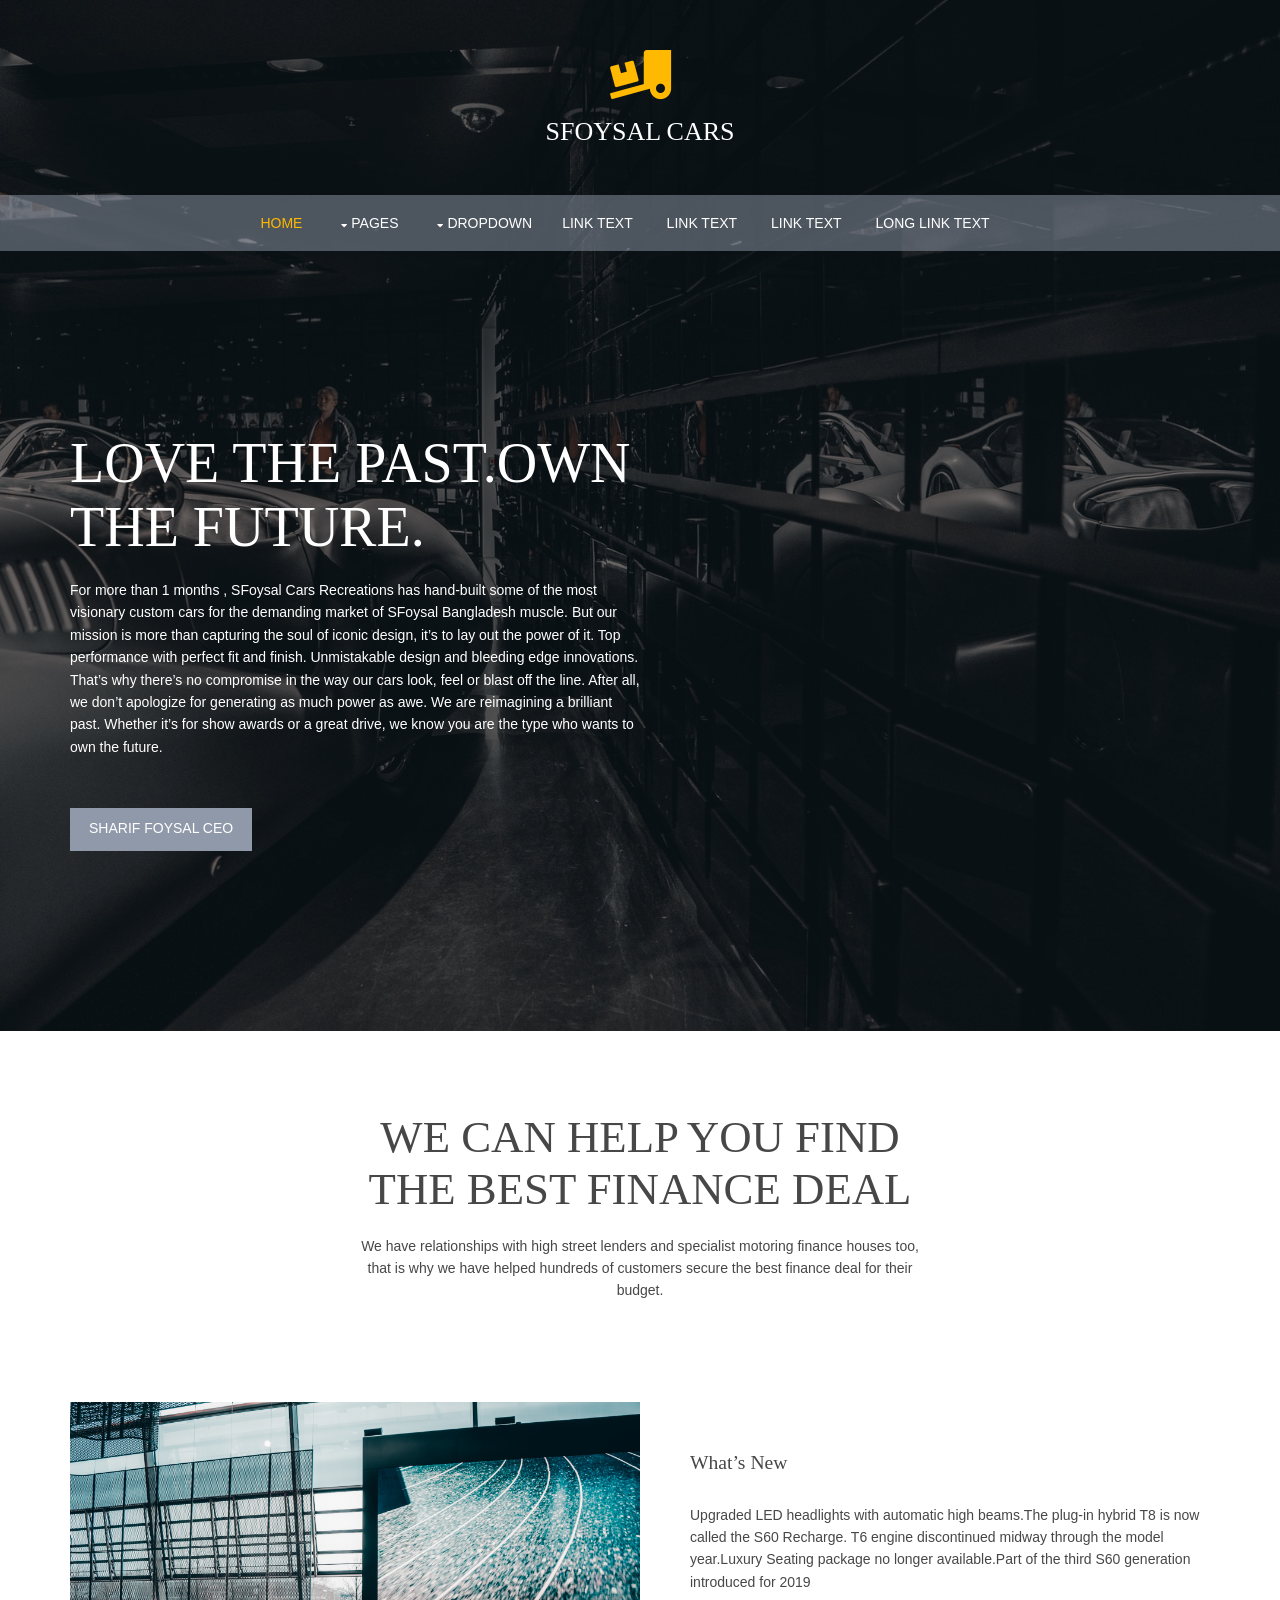
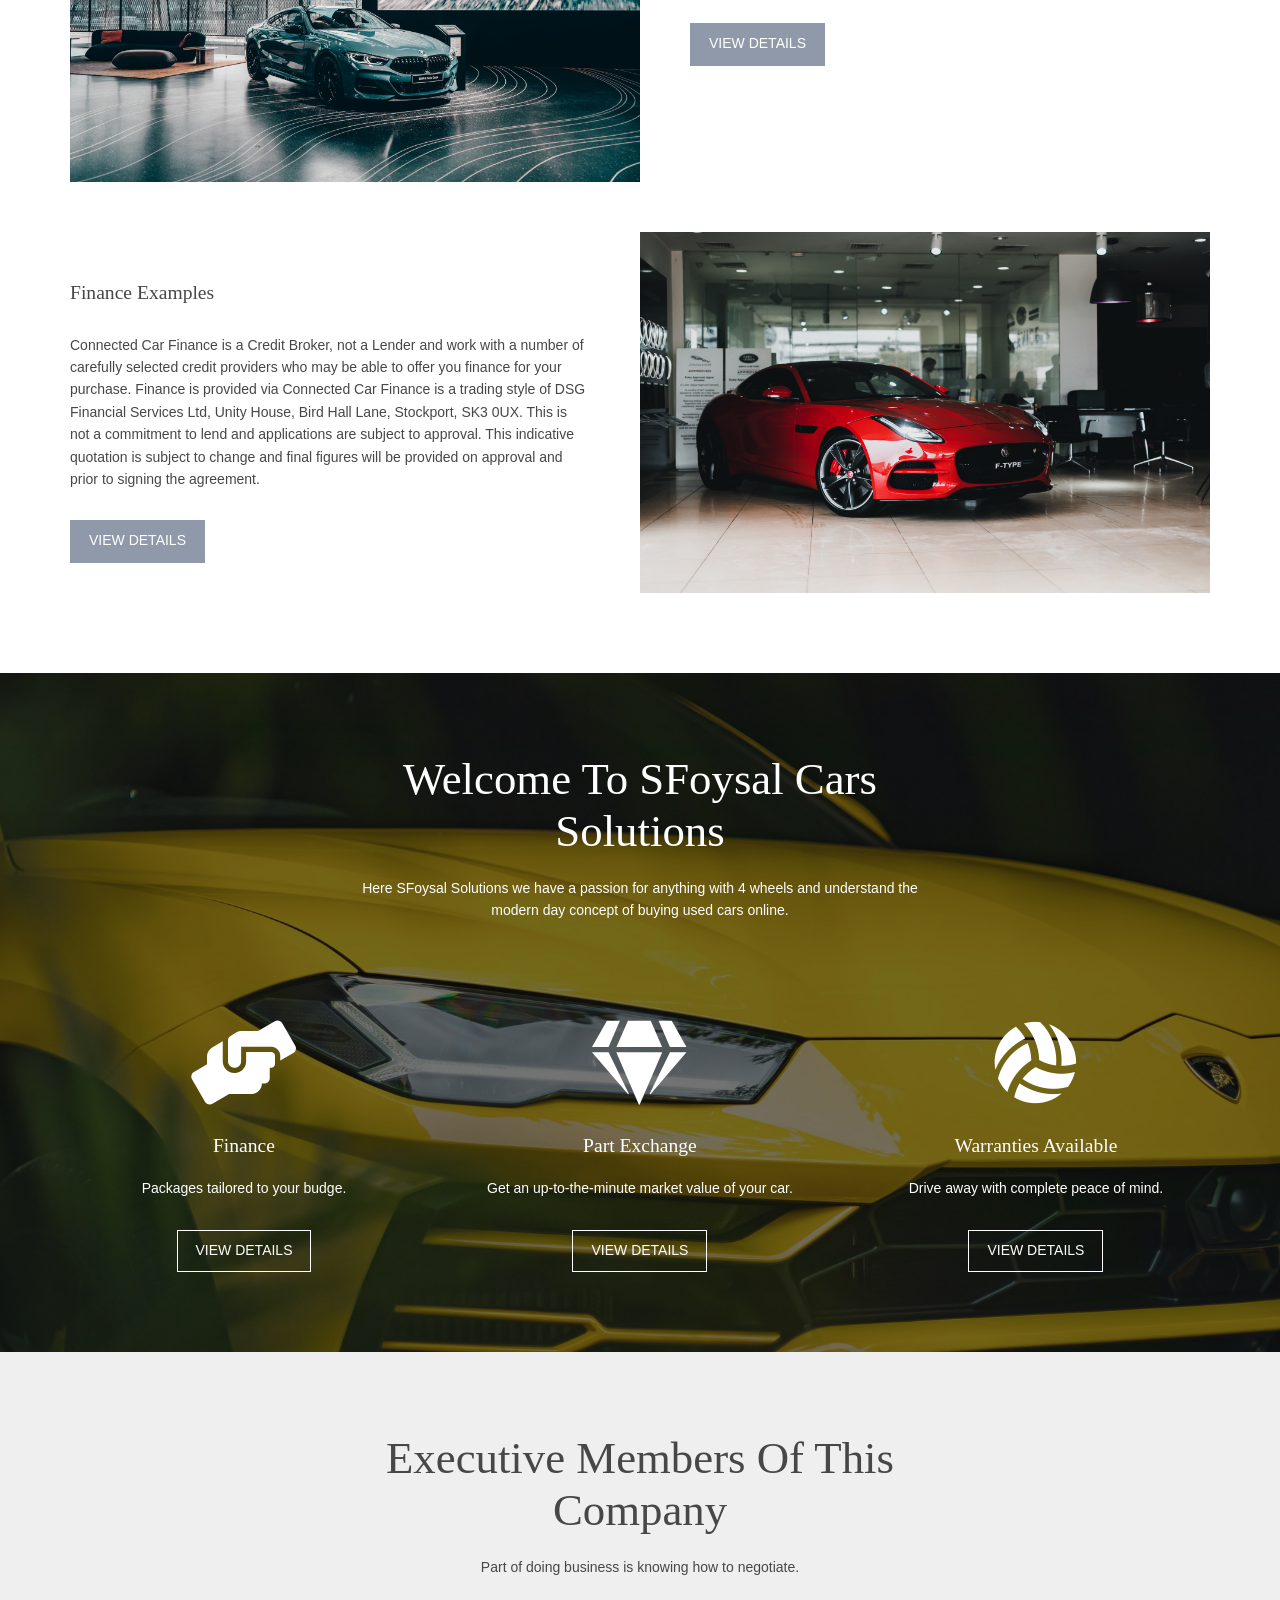
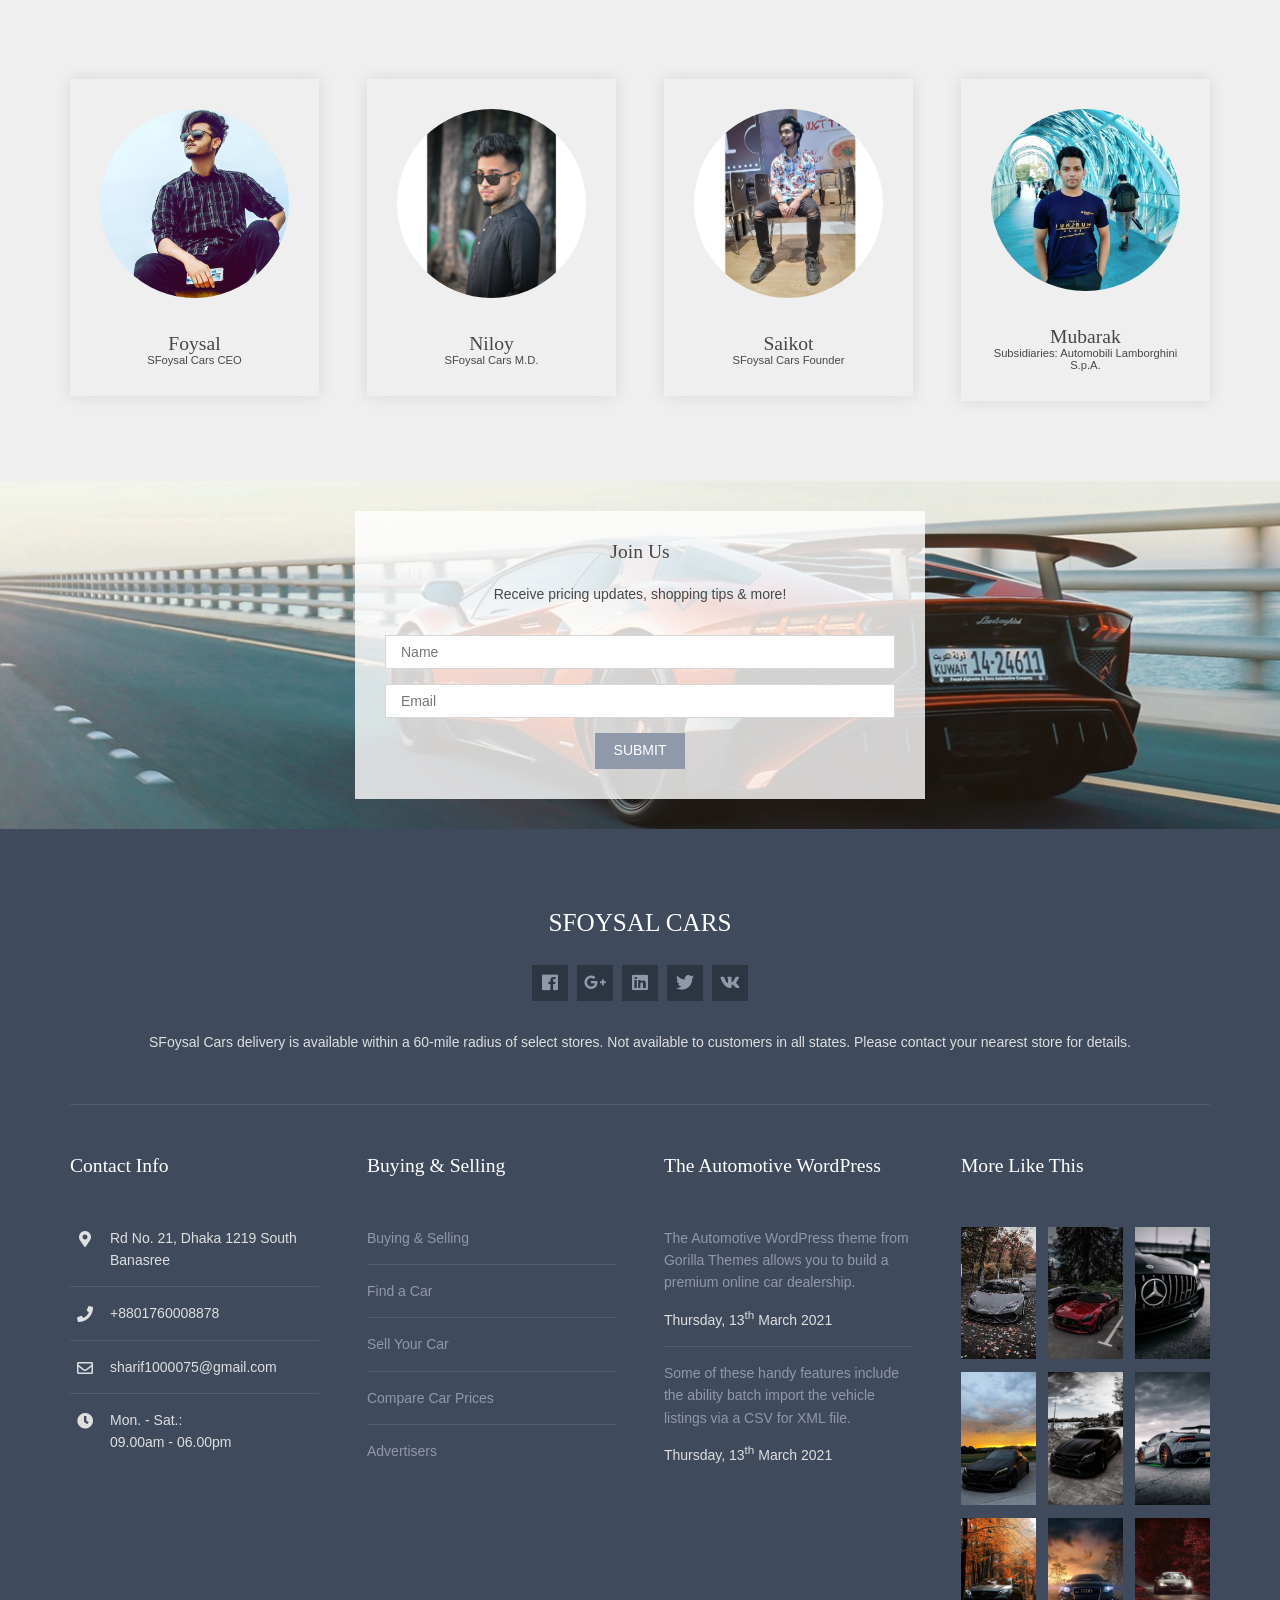
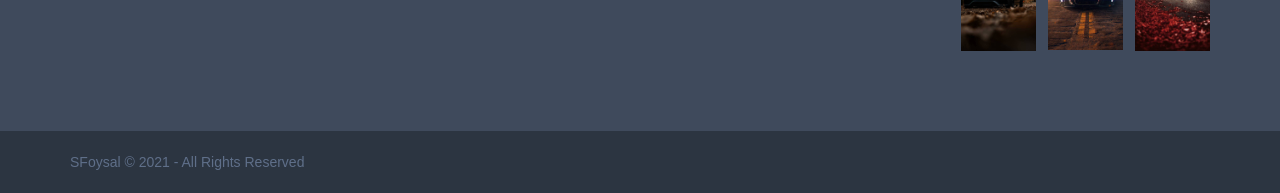
<file: index.html>
<!DOCTYPE html>
<html lang="">
<!-- To declare your language - read more here: https://www.w3.org/International/questions/qa-html-language-declarations -->
<head>
<title>SFoysal Cars</title>
<meta charset="utf-8">
<meta name="viewport" content="width=device-width, initial-scale=1.0, maximum-scale=1.0, user-scalable=no">
<link href="layout/styles/layout.css" rel="stylesheet" type="text/css" media="all">
</head>
<body id="top">
<!-- ################################################################################################ -->
<!-- ################################################################################################ -->
<!-- ################################################################################################ -->
<!-- Top Background Image Wrapper -->
<div class="bgded overlay" style="background-image:url('images/demo/backgrounds/01.png');"> 
  <!-- ################################################################################################ -->
  <div class="wrapper row0">
    <header id="header" class="hoc clear center"> 
      <!-- ################################################################################################ -->
      <h1 id="logo"><i class="fas fa-truck-loading"></i> <a href="index.html">SFoysal Cars</a></h1>
      <!-- ################################################################################################ -->
    </header>
  </div>
  <!-- ################################################################################################ -->
  <!-- ################################################################################################ -->
  <!-- ################################################################################################ -->
  <div class="wrapper row1">
    <nav id="mainav" class="hoc clear"> 
      <!-- ################################################################################################ -->
      <ul class="clear">
        <li class="active"><a href="index.html">Home</a></li>
        <li><a class="drop" href="#">Pages</a>
          <ul>
            <li><a href="pages/gallery.html">Gallery</a></li>
          </ul>
        </li>
        <li><a class="drop" href="#">Dropdown</a>
        <li><a href="#">Link Text</a></li>
        <li><a href="#">Link Text</a></li>
        <li><a href="#">Link Text</a></li>
        <li><a href="#">Long Link Text</a></li>
          <ul>
      </ul>
      <!-- ################################################################################################ -->
    </nav>
  </div>
  <!-- ################################################################################################ -->
  <!-- ################################################################################################ -->
  <!-- ################################################################################################ -->
  <div id="pageintro" class="hoc clear"> 
    <!-- ################################################################################################ -->
    <article>
      <h3 class="heading">LOVE THE PAST.OWN THE FUTURE.</h3>
      <p>For more than 1 months , SFoysal Cars Recreations has hand-built some of the most visionary custom cars for the demanding market of SFoysal Bangladesh muscle. But our mission is more than capturing the soul of iconic design, it’s to lay out the power of it. Top performance with perfect fit and finish. Unmistakable design and bleeding edge innovations. That’s why there’s no compromise in the way our cars look, feel or blast off the line. After all, we don’t apologize for generating as much power as awe. We are reimagining a brilliant past. Whether it’s for show awards or a great drive, we know you are the type who wants to own the future.</p>
      <footer><a class="btn" href="#">Sharif Foysal CEO</a></footer>
    </article>
    <!-- ################################################################################################ -->
  </div>
  <!-- ################################################################################################ -->
</div>
<!-- End Top Background Image Wrapper -->
<!-- ################################################################################################ -->
<!-- ################################################################################################ -->
<!-- ################################################################################################ -->
<div class="wrapper row3">
  <main class="hoc container clear"> 
    <!-- main body -->
    <!-- ################################################################################################ -->
    <div class="sectiontitle">
      <h6 class="heading font-x3">WE CAN HELP YOU FIND THE BEST FINANCE DEAL</h6>
      <p>We have relationships with high street lenders and specialist motoring finance houses too, that is why we have helped hundreds of customers secure the best finance deal for their budget.</p>
    </div>
    <div class="posts">
      <figure class="group">
        <div><a class="imgover" href="#"><img src="images/demo/570x320.png" alt=""></a></div>
        <figcaption>
          <h6 class="heading">What’s new</h6>
          <p>Upgraded LED headlights with automatic high beams.The plug-in hybrid T8 is now called the S60 Recharge. T6 engine discontinued midway through the model year.Luxury Seating package no longer available.Part of the third S60 generation introduced for 2019</p>
          <footer><a class="btn" href="#">View Details</a></footer>
        </figcaption>
      </figure>
      <!-- ################################################################################################ -->
      <figure class="group">
        <div><a class="imgover" href="#"><img src="images/demo/a570x320.png" alt=""></a></div>
        <figcaption>
          <h6 class="heading">Finance Examples</h6>
          <p>Connected Car Finance is a Credit Broker, not a Lender and work with a number of carefully selected credit providers who may be able to offer you finance for your purchase. Finance is provided via Connected Car Finance is a trading style of DSG Financial Services Ltd, Unity House, Bird Hall Lane, Stockport, SK3 0UX. This is not a commitment to lend and applications are subject to approval. This indicative quotation is subject to change and final figures will be provided on approval and prior to signing the agreement.</p>
          <footer><a class="btn" href="#">View Details</a></footer>
        </figcaption>
      </figure>
    </div>
    <!-- ################################################################################################ -->
    <!-- / main body -->
    <div class="clear"></div>
  </main>
</div>
<!-- ################################################################################################ -->
<!-- ################################################################################################ -->
<!-- ################################################################################################ -->
<div class="wrapper bgded overlay" style="background-image:url('images/demo/backgrounds/02.png');">
  <section class="hoc container clear"> 
    <!-- ################################################################################################ -->
    <div class="sectiontitle">
      <h6 class="heading font-x3">Welcome to SFoysal Cars Solutions</h6>
      <p>Here SFoysal Solutions we have a passion for anything with 4 wheels and understand the modern day concept of buying used cars online.</p>
    </div>
    <ul class="nospace group center">
      <li class="one_third first">
        <article><i class="btmspace-30 fa-6x fas fa-hands-helping"></i>
          <h6 class="heading">Finance</h6>
          <p class="btmspace-30">Packages tailored to your budge.</p>
          <footer><a class="btn inverse" href="#">View Details</a></footer>
        </article>
      </li>
      <li class="one_third">
        <article><i class="btmspace-30 fa-6x fas fa-gem"></i>
          <h6 class="heading">Part Exchange</h6>
          <p class="btmspace-30">Get an up-to-the-minute market value of your car.</p>
          <footer><a class="btn inverse" href="#">View Details</a></footer>
        </article>
      </li>
      <li class="one_third">
        <article><i class="btmspace-30 fa-6x fas fa-volleyball-ball"></i>
          <h6 class="heading">Warranties available</h6>
          <p class="btmspace-30">Drive away with complete peace of mind.</p>
          <footer><a class="btn inverse" href="#">View Details</a></footer>
        </article>
      </li>
    </ul>
    <!-- ################################################################################################ -->
  </section>
</div>
<!-- ################################################################################################ -->
<!-- ################################################################################################ -->
<!-- ################################################################################################ -->
<div class="wrapper row2">
  <section class="hoc container clear"> 
    <!-- ################################################################################################ -->
    <div class="sectiontitle">
      <h6 class="heading font-x3">Executive Members Of This Company</h6>
      <p>Part of doing business is knowing how to negotiate.</p>
    </div>
    <ul class="nospace group team">
      <li class="one_quarter first">
        <figure><a class="imgover" href="#"><img src="images/demo/300x300.png" alt=""></a>
          <figcaption><strong class="heading">Foysal</strong> <em>SFoysal Cars CEO</em></figcaption>
        </figure>
      </li>
      <li class="one_quarter">
        <figure><a class="imgover" href="#"><img src="images/demo/a300x300.png" alt=""></a>
          <figcaption><strong class="heading">Niloy</strong> <em>SFoysal Cars M.D.</em></figcaption>
        </figure>
      </li>
      <li class="one_quarter">
        <figure><a class="imgover" href="#"><img src="images/demo/b300x300.png" alt=""></a>
          <figcaption><strong class="heading">Saikot</strong> <em>SFoysal Cars Founder</em></figcaption>
        </figure>
      </li>
      <li class="one_quarter">
        <figure><a class="imgover" href="#"><img src="images/demo/c300x300.png" alt=""></a>
          <figcaption><strong class="heading">Mubarak</strong> <em>Subsidiaries: Automobili Lamborghini S.p.A.</em></figcaption>
        </figure>
      </li>
    </ul>
    <!-- ################################################################################################ -->
  </section>
</div>
<!-- ################################################################################################ -->
<!-- ################################################################################################ -->
<!-- ################################################################################################ -->
<!-- ################################################################################################ -->
<!-- ################################################################################################ -->
<!-- ################################################################################################ -->
<div class="wrapper bgded" style="background-image:url('images/demo/backgrounds/03.png');">
  <section id="callback" class="hoc clear"> 
    <!-- ################################################################################################ -->
    <div>
      <h6 class="heading">Join Us</h6>
      <p class="btmspace-30">Receive pricing updates, shopping tips & more!</p>
      <form method="post" action="#">
        <fieldset>
          <input type="text" value="" placeholder="Name">
          <input type="text" value="" placeholder="Email">
          <button type="submit" value="submit">Submit</button>
        </fieldset>
      </form>
    </div>
    <!-- ################################################################################################ -->
  </section>
</div>
<!-- ################################################################################################ -->
<!-- ################################################################################################ -->
<!-- ################################################################################################ -->
<div class="wrapper row4">
  <footer id="footer" class="hoc clear">
    <div class="center btmspace-50"> 
      <!-- ################################################################################################ -->
      <h6 class="heading">SFoysal Cars</h6>
      <ul class="faico clear">
        <li><a class="faicon-facebook" href="#"><i class="fab fa-facebook"></i></a></li>
        <li><a class="faicon-google-plus" href="#"><i class="fab fa-google-plus-g"></i></a></li>
        <li><a class="faicon-linkedin" href="#"><i class="fab fa-linkedin"></i></a></li>
        <li><a class="faicon-twitter" href="#"><i class="fab fa-twitter"></i></a></li>
        <li><a class="faicon-vk" href="#"><i class="fab fa-vk"></i></a></li>
      </ul>
      <p class="nospace">SFoysal Cars delivery is available within a 60-mile radius of select stores. Not available to customers in all states. Please contact your nearest store for details.</p>
      <!-- ################################################################################################ -->
    </div>
    <hr class="btmspace-50">
    <div class="group"> 
      <!-- ################################################################################################ -->
      <div class="one_quarter first">
        <h6 class="heading">Contact info</h6>
        <ul class="nospace btmspace-30 linklist contact">
          <li><i class="fas fa-map-marker-alt"></i>
            <address>
            Rd No. 21, Dhaka 1219 South Banasree
            </address>
          </li>
          <li><i class="fas fa-phone"></i> +8801760008878</li>
          <li><i class="far fa-envelope"></i> sharif1000075@gmail.com</li>
          <li><i class="fas fa-clock"></i> Mon. - Sat.:<br>
            09.00am - 06.00pm</li>
        </ul>
      </div>
      <div class="one_quarter">
        <h6 class="heading">Buying & Selling</h6>
        <ul class="nospace linklist">
          <li><a href="#">Buying & Selling</a></li>
          <li><a href="#">Find a Car</a></li>
          <li><a href="#">Sell Your Car</a></li>
          <li><a href="#">Compare Car Prices</a></li>
          <li><a href="#">Advertisers</a></li>
        </ul>
      </div>
      <div class="one_quarter">
        <h6 class="heading">The Automotive WordPress</h6>
        <ul class="nospace linklist">
          <li>
            <article>
              <p class="nospace btmspace-10"><a href="#">The Automotive WordPress theme from Gorilla Themes allows you to build a premium online car dealership.</a></p>
              <time class="block font-xs" datetime="2045-04-06">Thursday, 13<sup>th</sup> March 2021</time>
            </article>
          </li>
          <li>
            <article>
              <p class="nospace btmspace-10"><a href="#">Some of these handy features include the ability batch import the vehicle listings via a CSV for XML file.</a></p>
              <time class="block font-xs" datetime="2045-04-05">Thursday, 13<sup>th</sup> March 2021</time>
            </article>
          </li>
        </ul>
      </div>
      <div class="one_quarter">
        <h6 class="heading">More like this</h6>
        <ul class="nospace clear latestimg">
          <li><a class="imgover" href="#"><img src="images/demo/100x100.png" alt=""></a></li>
          <li><a class="imgover" href="#"><img src="images/demo/a100x100.png" alt=""></a></li>
          <li><a class="imgover" href="#"><img src="images/demo/b100x100.png" alt=""></a></li>
          <li><a class="imgover" href="#"><img src="images/demo/c100x100.png" alt=""></a></li>
          <li><a class="imgover" href="#"><img src="images/demo/d100x100.png" alt=""></a></li>
          <li><a class="imgover" href="#"><img src="images/demo/e100x100.png" alt=""></a></li>
          <li><a class="imgover" href="#"><img src="images/demo/f100x100.png" alt=""></a></li>
          <li><a class="imgover" href="#"><img src="images/demo/g100x100.png" alt=""></a></li>
          <li><a class="imgover" href="#"><img src="images/demo/h100x100.png" alt=""></a></li>
        </ul>
      </div>
      <!-- ################################################################################################ -->
    </div>
  </footer>
</div>
<!-- ################################################################################################ -->
<!-- ################################################################################################ -->
<!-- ################################################################################################ -->
<div class="wrapper row5">
  <div id="copyright" class="hoc clear"> 
    <!-- ################################################################################################ -->
    <p class="fl_left">SFoysal &copy; 2021 - All Rights Reserved</p>
    <!-- ################################################################################################ -->
  </div>
</div>
<!-- ################################################################################################ -->
<!-- ################################################################################################ -->
<!-- ################################################################################################ -->
<a id="backtotop" href="#top"><i class="fas fa-chevron-up"></i></a>
<!-- JAVASCRIPTS -->
<script src="layout/scripts/jquery.min.js"></script>
<script src="layout/scripts/jquery.backtotop.js"></script>
<script src="layout/scripts/jquery.mobilemenu.js"></script>
</body>
</html>
</file>
<file: layout/styles/layout.css>
@charset "utf-8";
/*
Template Name: Shiphile
Author: <a href="https://www.os-templates.com/">OS Templates</a>
Author URI: https://www.os-templates.com/
Copyright: OS-Templates.com
Licence: Free to use under our free template licence terms
Licence URI: https://www.os-templates.com/template-terms
File: Layout CSS
*/

@import url("fontawesome-free/css/fontawesome-all.min.css");
@import url("framework.css");

/* Rows
--------------------------------------------------------------------------------------------------------------- */
.row0, .row0 a{}
.row1, .row1 a{}
.row2, .row2 a{}
.row3, .row3 a{}
.row4, .row4 a{}
.row5, .row5 a{}


/* Header
--------------------------------------------------------------------------------------------------------------- */
#header{padding:50px 0;}

#header *{margin:0; padding:0; line-height:1;}
#header #logo{font-size:26px; text-transform:uppercase;}
#header #logo i{display:block; margin-bottom:20px; font-size:3.5rem;}


/* Page Intro
--------------------------------------------------------------------------------------------------------------- */
#pageintro{padding:180px 0;}

#pageintro article{display:block; max-width:50%;}
#pageintro .heading{margin-bottom:20px; font-size:4rem;}
#pageintro p{}
#pageintro footer{margin-top:50px;}


/* Content Area
--------------------------------------------------------------------------------------------------------------- */
.container{padding:80px 0;}

/* Content */
.container .content{}

.sectiontitle{display:block; max-width:50%; margin:0 auto 100px; text-align:center;}
.sectiontitle *{margin:0;}
.sectiontitle .heading{margin-bottom:20px;}

.posts figure{display:block; margin-bottom:50px;}
.posts figure:last-child{margin-bottom:0;}/* Used when elements stack in small viewports */
.posts figure > div, .posts figure figcaption{display:block; float:left; width:50%;}
.posts figure > div{}
.posts figure > div img{}
.posts figure figcaption{padding:50px 0 0 50px;}
.posts figure figcaption{}
.posts figure figcaption *{margin:0;}
.posts figure figcaption .heading{margin-bottom:30px;}
.posts figure figcaption footer{margin-top:30px;}
.posts figure:nth-child(even) > div{float:right;}
.posts figure:nth-child(even) figcaption{float:left; padding-left:0; padding-right:50px;}

.team{}
.team li:last-child{margin-bottom:0;}/* Used when elements stack in small viewports */
.team figure{display:block; text-align:center; padding:30px;}
.team figure *{margin:0; padding:0;}
.team figure a{}
.team figure .imgover::before, .team figure img{border-radius:50%;}
.team figure figcaption{margin:35px 0 0 0; line-height:1;}
.team figure strong{}
.team figure em{display:block; font-style:normal; font-size:.8rem;}

.latest{}
.latest > li:last-child{margin-bottom:0;}/* Used when elements stack in small viewports */
.latest article{padding:30px;}
.latest article .heading{}
.latest article p{}
.latest article .meta{}
.latest article .meta li{display:inline-block; font-size:.8rem; line-height:1;}
.latest article .meta li::after{margin-left:5px; content:"|";}
.latest article .meta li:last-child::after{margin:0; content:"";}
.latest article .meta li time{font-style:normal;}
.latest article footer{margin-top:30px;}

/* Comments */
#comments ul{margin:0 0 40px 0; padding:0; list-style:none;}
#comments li{margin:0 0 10px 0; padding:15px;}
#comments .avatar{float:right; margin:0 0 10px 10px; padding:3px; border:1px solid;}
#comments address{font-weight:bold;}
#comments time{font-size:smaller;}
#comments .comcont{display:block; margin:0; padding:0;}
#comments .comcont p{margin:10px 5px 10px 0; padding:0;}

#comments form{display:block; width:100%;}
#comments input, #comments textarea{width:100%; padding:10px; border:1px solid;}
#comments textarea{overflow:auto;}
#comments div{margin-bottom:15px;}
#comments input[type="submit"], #comments input[type="reset"]{display:inline-block; width:auto; min-width:150px; margin:0; padding:8px 5px; cursor:pointer;}

/* Sidebar */
.container .sidebar{}

.sidebar .sdb_holder{margin-bottom:50px;}
.sidebar .sdb_holder:last-child{margin-bottom:0;}


/* Call Back
--------------------------------------------------------------------------------------------------------------- */
#callback{padding:30px 0;}

#callback > div{display:block; max-width:50%; margin:0 auto; padding:30px; text-align:center;}
#callback input, #callback button{border:1px solid;}
#callback input{display:block; width:100%; margin:0 0 15px 0; padding:8px 15px;}
#callback button{margin:0 auto; padding:8px 18px 10px; text-transform:uppercase; cursor:pointer;}


/* Footer
--------------------------------------------------------------------------------------------------------------- */
#footer{padding:80px 0;}

#footer .heading{margin-bottom:50px;}

#footer > div:first-of-type .heading{margin-bottom:20px; text-transform:uppercase; font-size:1.8rem;}
#footer > div:first-of-type .faico{margin-bottom:30px;}

#footer .linklist li{display:block; margin-bottom:15px; padding:0 0 15px 0; border-bottom:1px solid;}
#footer .linklist li:last-child{margin:0; padding:0; border:none;}
#footer .linklist li::before, #footer .linklist li::after{display:table; content:"";}
#footer .linklist li, #footer .linklist li::after{clear:both;}

#footer .contact{}
#footer .contact.linklist li, #footer .contact.linklist li:last-child{position:relative; padding-left:40px;}
#footer .contact li *{margin:0; padding:0; line-height:1.6;}
#footer .contact li i{display:block; position:absolute; top:0; left:0; width:30px; font-size:16px; text-align:center;}

#footer .latestimg{}
#footer .latestimg > li{display:inline-block; float:left; width:30%; margin:0 0 5% 5%;}
#footer .latestimg > li:nth-last-child(-n+3){margin-bottom:0;}/* Removes bottom margin from the last three items - margin is restored in the media queries when items stack */
#footer .latestimg > li:nth-child(3n+1){margin-left:0; clear:left;}/* Removes the need to add class="first" */
#footer .latestimg > li img{width:100%;}/* Force the image to resize to take the full space - may have to be changed for tablets, depends on personal preference */
#footer .latestimg > li a.imgover{display:block;}


/* Copyright
--------------------------------------------------------------------------------------------------------------- */
#copyright{padding:20px 0;}
#copyright *{margin:0; padding:0;}


/* Transition Fade
This gives a smooth transition to "ALL" elements used in the layout - other than the navigation form used in mobile devices
If you don't want it to fade all elements, you have to list the ones you want to be faded individually
Delete it completely to stop fading
--------------------------------------------------------------------------------------------------------------- */
*, *::before, *::after{transition:all .3s ease-in-out;}
#mainav form *{transition:none !important;}


/* ------------------------------------------------------------------------------------------------------------ */
/* ------------------------------------------------------------------------------------------------------------ */
/* ------------------------------------------------------------------------------------------------------------ */
/* ------------------------------------------------------------------------------------------------------------ */
/* ------------------------------------------------------------------------------------------------------------ */


/* Navigation
--------------------------------------------------------------------------------------------------------------- */
nav ul, nav ol{margin:0; padding:0; list-style:none;}

#mainav, #breadcrumb, .sidebar nav{line-height:normal;}
#mainav .drop::after, #mainav li li .drop::after, #breadcrumb li a::after, .sidebar nav a::after{position:absolute; font-family:"Font Awesome\ 5 Free"; font-weight:900; font-size:10px; line-height:10px;}

/* Top Navigation */
#mainav{}
#mainav ul{text-transform:uppercase; text-align:center;}
#mainav ul ul{z-index:9999; position:absolute; width:180px; text-transform:none; text-align:left;}
#mainav ul ul ul{left:180px; top:0;}
#mainav li{display:inline-block; position:relative; margin:0 30px 0 0; padding:0;}
#mainav li:last-child{margin-right:0;}
#mainav li li{width:100%; margin:0;}
#mainav li a{display:block; padding:20px 0;}
#mainav li li a{border:solid; border-width:0 0 1px 0;}
#mainav .drop{padding-left:15px;}
#mainav li li a, #mainav li li .drop{display:block; margin:0; padding:10px 15px;}
#mainav .drop::after, #mainav li li .drop::after{content:"\f0d7";}
#mainav .drop::after{top:25px; left:5px;}
#mainav li li .drop::after{top:15px; left:5px;}
#mainav ul ul{visibility:hidden; opacity:0;}
#mainav ul li:hover > ul{visibility:visible; opacity:1;}

#mainav form{display:none; margin:0; padding:0;}
#mainav form select, #mainav form select option{display:block; cursor:pointer; outline:none;}
#mainav form select{width:100%; padding:5px; border:none;}
#mainav form select option{margin:5px; padding:0; border:none;}

/* Breadcrumb */
#breadcrumb{padding:150px 0 30px;}
#breadcrumb ul{margin:0; padding:0; list-style:none; text-transform:uppercase;}
#breadcrumb li{display:inline-block; margin:0 6px 0 0; padding:0;}
#breadcrumb li a{display:block; position:relative; margin:0; padding:0 12px 0 0; font-size:12px;}
#breadcrumb li a::after{top:4px; right:0; content:"\f0da";}
#breadcrumb li:last-child a{margin:0; padding:0;}
#breadcrumb li:last-child a::after{display:none;}
#breadcrumb .heading{margin:0; font-size:2rem;}

/* Sidebar Navigation */
.sidebar nav{display:block; width:100%;}
.sidebar nav li{margin:0 0 3px 0; padding:0;}
.sidebar nav a{display:block; position:relative; margin:0; padding:5px 10px 5px 15px; text-decoration:none; border:solid; border-width:0 0 1px 0;}
.sidebar nav a::after{top:10px; left:5px; content:"\f0da";}
.sidebar nav ul ul a{padding-left:35px;}
.sidebar nav ul ul a::after{left:25px;}
.sidebar nav ul ul ul a{padding-left:55px;}
.sidebar nav ul ul ul a::after{left:45px;}

/* Pagination */
.pagination{display:block; width:100%; text-align:center; clear:both;}
.pagination li{display:inline-block; margin:0 2px 0 0;}
.pagination li:last-child{margin-right:0;}
.pagination a, .pagination strong{display:block; padding:8px 11px; border:1px solid; background-clip:padding-box; font-weight:normal;}

/* Back to Top */
#backtotop{z-index:999; display:inline-block; position:fixed; visibility:hidden; bottom:20px; right:20px; width:36px; height:36px; line-height:36px; font-size:16px; text-align:center; opacity:.2;}
#backtotop i{display:block; width:100%; height:100%; line-height:inherit;}
#backtotop.visible{visibility:visible; opacity:.5;}
#backtotop:hover{opacity:1;}


/* Tables
--------------------------------------------------------------------------------------------------------------- */
table, th, td{border:1px solid; border-collapse:collapse; vertical-align:top;}
table, th{table-layout:auto;}
table{width:100%; margin-bottom:15px;}
th, td{padding:5px 8px;}
td{border-width:0 1px;}


/* Gallery
--------------------------------------------------------------------------------------------------------------- */
#gallery{display:block; width:100%; margin-bottom:50px;}
#gallery figure figcaption{display:block; width:100%; clear:both;}
#gallery li{margin-bottom:30px;}


/* Font Awesome Social Icons
--------------------------------------------------------------------------------------------------------------- */
.faico{margin:0; padding:0; list-style:none;}
.faico li{display:inline-block; margin:8px 5px 0 0; padding:0; line-height:normal;}
.faico li:last-child{margin-right:0;}
.faico a{display:inline-block; width:36px; height:36px; line-height:36px; font-size:18px; text-align:center;}

.faico a{color:#9099AA; background-color:#2C3541;}
.faico a:hover{color:#FFFFFF;}

.faicon-dribble:hover{background-color:#EA4C89;}
.faicon-facebook:hover{background-color:#3B5998;}
.faicon-google-plus:hover{background-color:#DB4A39;}
.faicon-linkedin:hover{background-color:#0E76A8;}
.faicon-twitter:hover{background-color:#00ACEE;}
.faicon-vk:hover{background-color:#4E658E;}


/* ------------------------------------------------------------------------------------------------------------ */
/* ------------------------------------------------------------------------------------------------------------ */
/* ------------------------------------------------------------------------------------------------------------ */
/* ------------------------------------------------------------------------------------------------------------ */
/* ------------------------------------------------------------------------------------------------------------ */


/* Colours
--------------------------------------------------------------------------------------------------------------- */
body{color:#5F6F89; background-color:#2C3541;}
a{color:#9099AA;}
a:active, a:focus{background:transparent !important;}/* IE10 + 11 Bugfix - prevents grey background */
hr, .borderedbox{border-color:#D7D7D7;}
label span{color:#FF0000; background-color:inherit;}
input:focus, textarea:focus, *:required:focus{border-color:#9099AA !important;}

.overlay{color:#FFFFFF; background-color:inherit;}
.overlay::after{color:inherit; background-color:rgba(0,0,0,.55);}
.overlay.light{color:#474747;}
.overlay.light::after{background-color:rgba(255,255,255,.7);}

.btn, .btn.inverse:hover{color:#FFFFFF; background-color:#9099AA; border-color:#9099AA;}
.btn:hover, .btn.inverse{color:inherit; background-color:transparent; border-color:inherit;}

.imgover:hover::before{background:rgba(0,0,0,.55);}
.imgover, .imgover:hover::after{color:#9099AA;}


/* Rows */
.row0, .row0 a{color:#FFFFFF;}
.row1{background-color:rgba(144,153,170,.5);/* #9099AA */}
.row2{color:#474747; background-color:#EFEFEF;}
.row3{color:#474747; background-color:#FFFFFF;}
.row4{color:#DFDFDF; background-color:#3F4A5C;}
.row5, .row5 a{color:#5F6F89; background-color:#2C3541;}


/* Header */
#header #logo a{color:inherit;}
#header #logo i{color:#FFB900;}


/* Page Intro */
#pageintro{color:#FFFFFF;}


/* Content Area */
.team figure, .latest article{box-shadow:0px 0px 15px rgba(0,0,0,.1);}
.team figure:hover{color:inherit; background-color:#FFFFFF;}
.latest article:hover{box-shadow:0px 0px 15px rgba(0,0,0,.3);}


/* Call Back */
#callback > div{color:#474747; background-color:rgba(255,255,255,.8);}
#callback input{color:#474747; background-color:#FFFFFF; border-color:#D7D7D7;}
#callback button{color:#FFFFFF; background-color:#9099AA; border-color:#9099AA;}
#callback button:hover{color:inherit; background-color:transparent; border-color:inherit;}


/* Footer */
#footer .heading{color:#FFFFFF;}
#footer hr, #footer .borderedbox, #footer .linklist li{border-color:rgba(255,255,255,.1);}


/* Navigation */
#mainav{}
#mainav li a{color:inherit;}
#mainav .active a, #mainav a:hover, #mainav li:hover > a{color:#FFB900; background-color:inherit;}
#mainav li li a, #mainav .active li a{color:#FFFFFF; background-color:rgba(144,153,170,.5);/* #9099AA */ border-color:rgba(144,153,170,1);/* #9099AA */}
#mainav li li:hover > a, #mainav .active .active > a{color:#FFB900; background-color:#9099AA;}
#mainav form select{color:#474747; background-color:#FFFFFF;}

#breadcrumb a{color:inherit; background-color:inherit;}
#breadcrumb li:last-child a{color:#9099AA;}

.container .sidebar nav a{color:inherit; border-color:#D7D7D7;}
.container .sidebar nav a:hover{color:#9099AA;}

.pagination a, .pagination strong{border-color:#D7D7D7;}
.pagination .current *{color:#FFFFFF; background-color:#9099AA;}

#backtotop{color:#FFFFFF; background-color:#9099AA;}


/* Tables + Comments */
table, th, td, #comments .avatar, #comments input, #comments textarea{border-color:#D7D7D7;}
th{color:#FFFFFF; background-color:#373737;}
tr, #comments li, #comments input[type="submit"], #comments input[type="reset"]{color:inherit; background-color:#FBFBFB;}
tr:nth-child(even), #comments li:nth-child(even){color:inherit; background-color:#F7F7F7;}
table a, #comments a{background-color:inherit;}


/* ------------------------------------------------------------------------------------------------------------ */
/* ------------------------------------------------------------------------------------------------------------ */
/* ------------------------------------------------------------------------------------------------------------ */
/* ------------------------------------------------------------------------------------------------------------ */
/* ------------------------------------------------------------------------------------------------------------ */


/* Media Queries
--------------------------------------------------------------------------------------------------------------- */
@-ms-viewport{width:device-width;}


/* Max Wrapper Width - Laptop, Desktop etc.
--------------------------------------------------------------------------------------------------------------- */
@media screen and (min-width:1140px){
	.hoc{max-width:1140px;}
}

@media screen and (min-width:978px) and (max-width:1140px){
	.hoc{max-width:95%;}
}


/* Mobile Devices
--------------------------------------------------------------------------------------------------------------- */
@media screen and (max-width:978px){
	.hoc{max-width:90%;}

	#header{}

	#mainav{padding:15px;}
	#mainav ul{display:none;}
	#mainav form{display:block;}

	#breadcrumb{}

	.container{}
	#comments input[type="reset"]{margin-top:10px;}
	.pagination li{display:inline-block; margin:0 5px 5px 0;}

	#footer{}

	#copyright{}
	#copyright p:first-of-type{margin-bottom:10px;}
}

@media screen and (min-width:750px) and (max-width:978px){
	.posts figure figcaption{padding-top:0;}
}

@media screen and (max-width:750px){
	.imgl, .imgr{display:inline-block; float:none; margin:0 0 10px 0;}
	.fl_left, .fl_right{display:block; float:none;}
	.group .group > *:last-child, .clear .clear > *:last-child, .clear .group > *:last-child, .group .clear > *:last-child{margin-bottom:0;}/* Experimental - Needs more testing in different situations, stops double margin when stacking */
	.one_half, .one_third, .two_third, .one_quarter, .two_quarter, .three_quarter{display:block; float:none; width:auto; margin:0 0 30px 0; padding:0;}

	#pageintro article{max-width:none;}
	#pageintro .heading{font-size:2rem;}

	.sectiontitle{max-width:none; margin-bottom:50px; text-align:left;}
	.posts figure{max-width:570px;}/* Same width as the image */
	.posts figure > div, .posts figure figcaption, .posts figure:nth-child(even) > div, .posts figure:nth-child(even) figcaption{display:block; float:none; width:100%;}
	.posts figure figcaption, .posts figure:nth-child(even) figcaption{padding:50px 0 0 0;}
	.team figure{max-width:350px;}

	#callback > div{max-width:none;}

	#footer .latestimg > li, #footer .latestimg > li:nth-last-child(-n+3){display:inline-block; float:none; width:auto; margin:0 5% 5% 0;}
	#footer .latestimg > li:last-child{margin-bottom:0;}
	#footer .latestimg > li img{width:auto;}
}


/* Other
--------------------------------------------------------------------------------------------------------------- */
@media screen and (max-width:650px){
	.scrollable{display:block; width:100%; margin:0 0 30px 0; padding:0 0 15px 0; overflow:auto; overflow-x:scroll;}
	.scrollable table{margin:0; padding:0; white-space:nowrap;}

	.inline li{display:block; margin-bottom:10px;}
	.pushright li{margin-right:0;}

	.font-x2{font-size:1.6rem;}
	.font-x3{font-size:1.8rem;}
}
</file>
